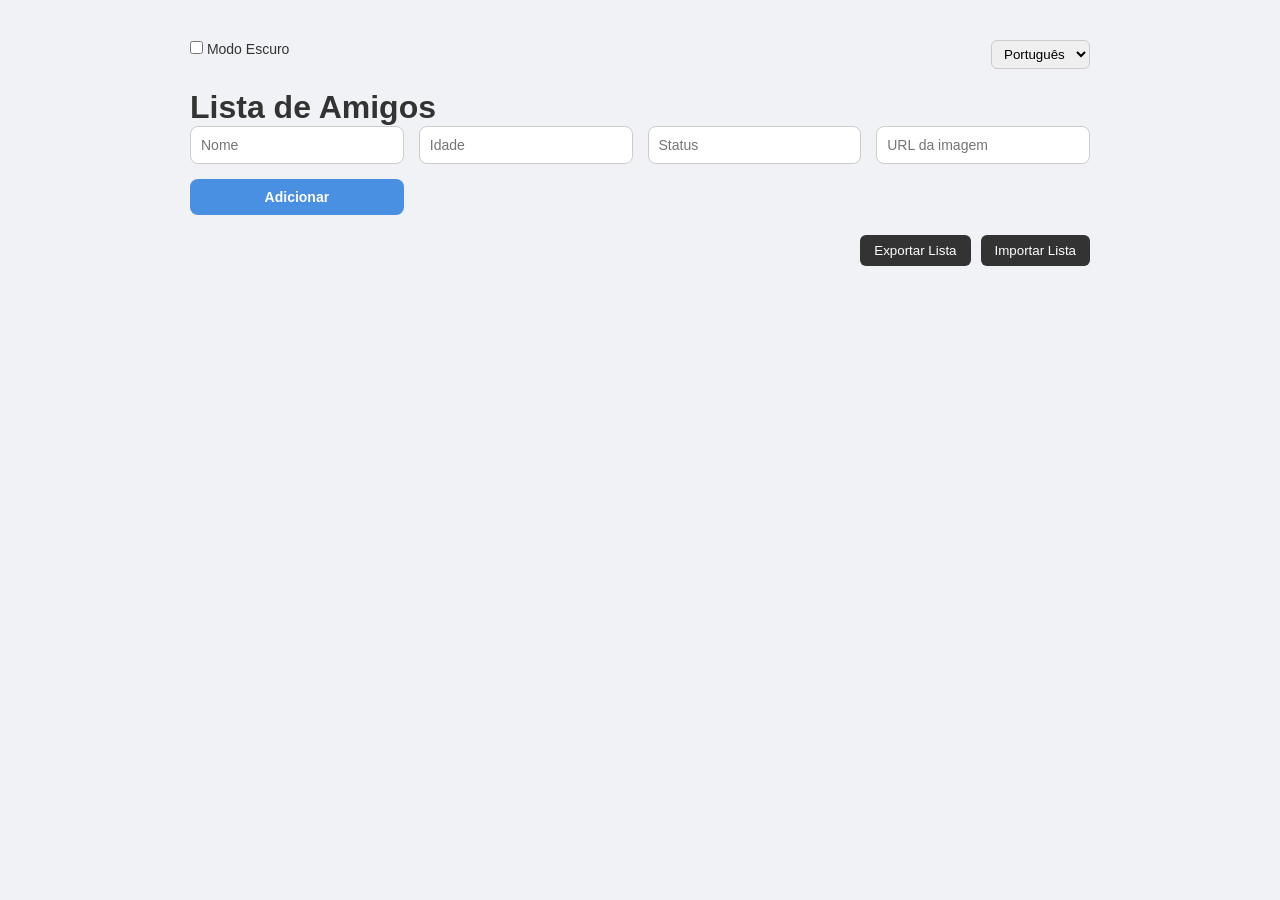
<file: index.html>
<!DOCTYPE html>
<html lang="pt-BR">
<head>
<meta charset="UTF-8">
<meta name="viewport" content="width=device-width, initial-scale=1.0">
<title>Lista de Amigos</title>
<link rel="stylesheet" href="style.css">
</head>
<body>
<div class="container">
    <div class="settings">
        <div class="theme-switch">
            <label>
                <input type="checkbox" id="themeToggle">
                Modo Escuro
            </label>
        </div>
        <div class="language-switch">
            <select id="langSelect">
                <option value="pt">Português</option>
                <option value="en">English</option>
            </select>
        </div>
    </div>

    <h1>Lista de Amigos</h1>

    <form id="friendForm" class="card-form">
        <input type="text" id="name" placeholder="Nome" required>
        <input type="number" id="age" placeholder="Idade" required>
        <input type="text" id="status" placeholder="Status" required>
        <input type="url" id="img" placeholder="URL da imagem" required>
        <button type="submit">Adicionar</button>
    </form>

    <div class="buttons">
        <button id="exportBtn">Exportar Lista</button>
        <input type="file" id="importFile" accept=".json" hidden>
        <button id="importBtn">Importar Lista</button>
    </div>

    <div class="cards-container" id="cardsContainer"></div>
</div>

<script>
const form = document.getElementById('friendForm');
const container = document.getElementById('cardsContainer');
const exportBtn = document.getElementById('exportBtn');
const importBtn = document.getElementById('importBtn');
const importFile = document.getElementById('importFile');
const themeToggle = document.getElementById('themeToggle');
const langSelect = document.getElementById('langSelect');

let friends = JSON.parse(localStorage.getItem('friends')) || [];

// ===== Tema =====
const savedTheme = localStorage.getItem('theme') || 'light';
document.body.classList.add(savedTheme);
themeToggle.checked = savedTheme === 'dark';
themeToggle.addEventListener('change', () => {
    const theme = themeToggle.checked ? 'dark' : 'light';
    document.body.classList.remove('light','dark');
    document.body.classList.add(theme);
    localStorage.setItem('theme', theme);
});

// ===== Idioma =====
const texts = {
    pt: {
        title: "Lista de Amigos",
        name: "Nome",
        age: "Idade",
        status: "Status",
        img: "URL da imagem",
        addBtn: "Adicionar",
        exportBtn: "Exportar Lista",
        importBtn: "Importar Lista",
        removeBtn: "Remover"
    },
    en: {
        title: "Friends List",
        name: "Name",
        age: "Age",
        status: "Status",
        img: "Image URL",
        addBtn: "Add",
        exportBtn: "Export List",
        importBtn: "Import List",
        removeBtn: "Remove"
    }
};

const savedLang = localStorage.getItem('lang') || 'pt';
langSelect.value = savedLang;
updateLanguage(savedLang);

langSelect.addEventListener('change', () => {
    const lang = langSelect.value;
    localStorage.setItem('lang', lang);
    updateLanguage(lang);
});

function updateLanguage(lang){
    const t = texts[lang];
    document.querySelector('h1').textContent = t.title;
    document.getElementById('name').placeholder = t.name;
    document.getElementById('age').placeholder = t.age;
    document.getElementById('status').placeholder = t.status;
    document.getElementById('img').placeholder = t.img;
    document.querySelector('#friendForm button').textContent = t.addBtn;
    document.getElementById('exportBtn').textContent = t.exportBtn;
    document.getElementById('importBtn').textContent = t.importBtn;
    renderCards();
}

// ===== Renderizar cards =====
function renderCards(){
    container.innerHTML = '';
    const lang = langSelect.value;
    friends.forEach((friend, index) => {
        const card = document.createElement('div');
        card.className = 'card';
        card.innerHTML = `
            <img src="${friend.img}" alt="${friend.name}">
            <h2>${friend.name}</h2>
            <p>${texts[lang].age}: ${friend.age}</p>
            <p>${texts[lang].status}: ${friend.status}</p>
            <button class="removeBtn" data-index="${index}">${texts[lang].removeBtn}</button>
        `;
        container.appendChild(card);
    });

    document.querySelectorAll('.removeBtn').forEach(btn => {
        btn.addEventListener('click', e => {
            const idx = e.target.dataset.index;
            friends.splice(idx, 1);
            localStorage.setItem('friends', JSON.stringify(friends));
            renderCards();
        });
    });
}

// ===== Formulário =====
form.addEventListener('submit', e => {
    e.preventDefault();
    const friend = {
        name: document.getElementById('name').value,
        age: document.getElementById('age').value,
        status: document.getElementById('status').value,
        img: document.getElementById('img').value
    };
    friends.push(friend);
    localStorage.setItem('friends', JSON.stringify(friends));
    form.reset();
    renderCards();
});

// ===== Export =====
exportBtn.addEventListener('click', () => {
    const dataStr = "data:text/json;charset=utf-8," + encodeURIComponent(JSON.stringify(friends, null, 2));
    const dlAnchor = document.createElement('a');
    dlAnchor.setAttribute("href", dataStr);
    dlAnchor.setAttribute("download", "friends.json");
    dlAnchor.click();
});

// ===== Import =====
importBtn.addEventListener('click', () => importFile.click());

importFile.addEventListener('change', e => {
    const file = e.target.files[0];
    if (!file) return;
    const reader = new FileReader();
    reader.onload = e => {
        try {
            friends = JSON.parse(e.target.result);
            localStorage.setItem('friends', JSON.stringify(friends));
            renderCards();
        } catch (err) {
            alert('Arquivo inválido');
        }
    };
    reader.readAsText(file);
});

// Inicializar
renderCards();
</script>
</body>
</html>
</file>
<file: style.css>
* {
    box-sizing: border-box;
    margin: 0;
    padding: 0;
}

body {
    font-family: 'Segoe UI', sans-serif;
    display: flex;
    justify-content: center;
    padding: 40px 20px;
    transition: background 0.3s, color 0.3s;
}

/* Temas */
body.light {
    background: #f0f2f5;
    color: #333;
}

body.dark {
    background: #121212;
    color: #eee;
}

/* Container */
.container {
    width: 100%;
    max-width: 900px;
}

/* Configurações */
.settings {
    display: flex;
    justify-content: space-between;
    margin-bottom: 20px;
}

.settings label {
    font-size: 14px;
}

.language-switch select {
    padding: 5px 8px;
    border-radius: 6px;
    border: 1px solid #ccc;
    outline: none;
}

/* Formulário */
.card-form {
    display: grid;
    grid-template-columns: repeat(auto-fit, minmax(180px, 1fr));
    gap: 15px;
    margin-bottom: 20px;
}

.card-form input, .card-form button {
    padding: 10px;
    border-radius: 8px;
    border: 1px solid #ccc;
    outline: none;
    font-size: 14px;
}

.card-form button {
    background-color: #4a90e2;
    color: #fff;
    font-weight: bold;
    border: none;
    cursor: pointer;
    transition: 0.3s;
}

.card-form button:hover {
    background-color: #357ab8;
}

/* Botões export/import */
.buttons {
    display: flex;
    gap: 10px;
    justify-content: flex-end;
    margin-bottom: 20px;
}

.buttons button {
    padding: 8px 14px;
    border: none;
    border-radius: 6px;
    background-color: #333;
    color: #fff;
    cursor: pointer;
    transition: 0.3s;
}

.buttons button:hover {
    background-color: #555;
}

/* Cards */
.cards-container {
    display: grid;
    grid-template-columns: repeat(auto-fit, minmax(220px, 1fr));
    gap: 20px;
}

.card {
    background: #fff;
    border-radius: 12px;
    padding: 15px;
    box-shadow: 0 8px 20px rgba(0,0,0,0.1);
    text-align: center;
    transition: transform 0.3s, box-shadow 0.3s, background 0.3s, color 0.3s;
    position: relative;
}

body.dark .card {
    background: #1e1e1e;
    color: #eee;
    box-shadow: 0 8px 20px rgba(0,0,0,0.5);
}

.card:hover {
    transform: translateY(-8px);
    box-shadow: 0 12px 25px rgba(0,0,0,0.15);
}

.card img {
    width: 100%;
    height: 140px;
    object-fit: cover;
    border-radius: 8px;
    margin-bottom: 12px;
}

.card h2 {
    margin-bottom: 5px;
    color: inherit;
}

.card p {
    color: inherit;
    margin: 3px 0;
}

.removeBtn {
    margin-top: 10px;
    padding: 6px 10px;
    border: none;
    border-radius: 6px;
    background-color: #e74c3c;
    color: #fff;
    cursor: pointer;
    font-size: 12px;
    transition: 0.3s;
}

.removeBtn:hover {
    background-color: #c0392b;
}
</file>
